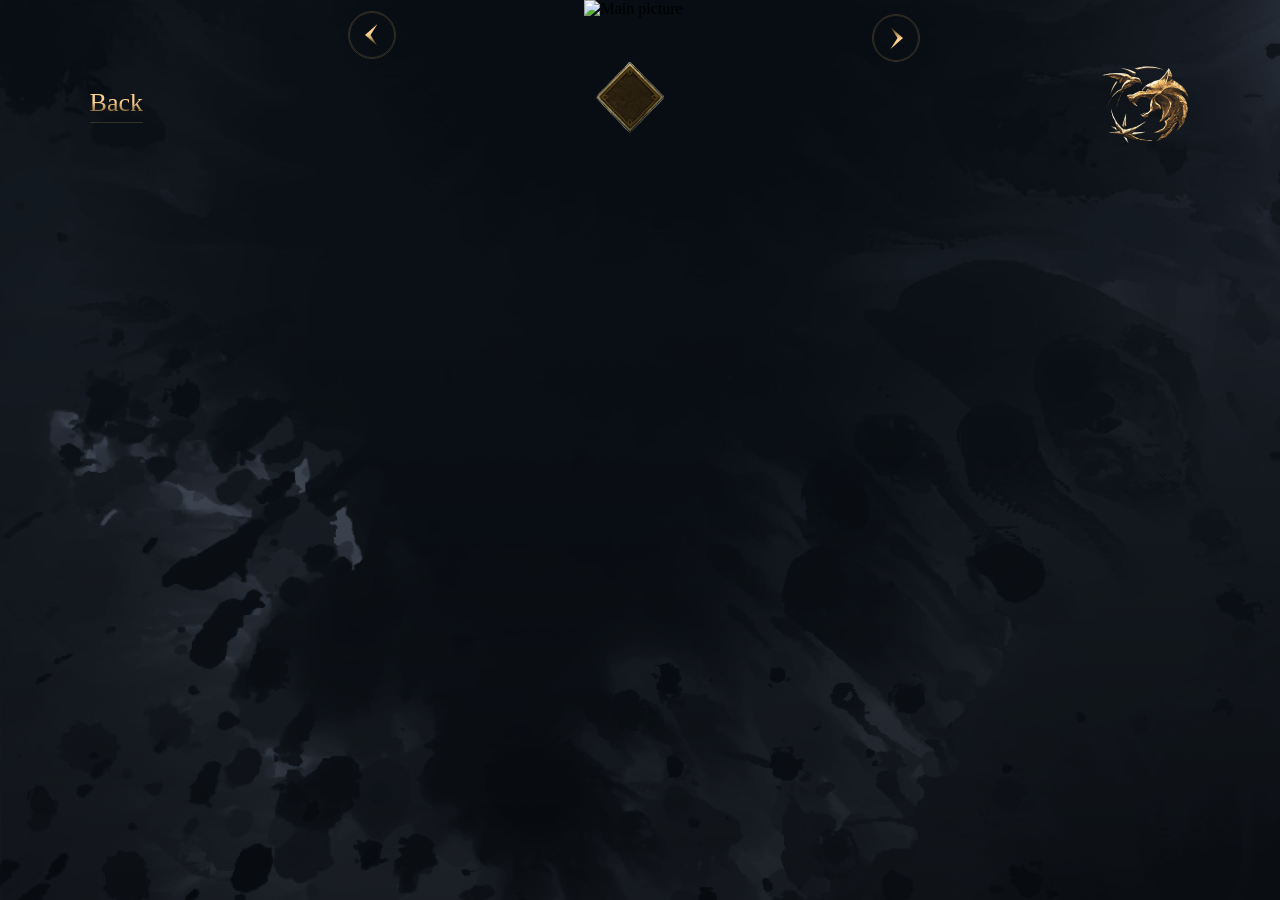
<file: index.html>
<!DOCTYPE html>
<html lang="eng">

<head>
    <meta charset="UTF-8">
    <meta name="viewport" content="width=device-width, initial-scale=1.0">
    <title>Witcher's world</title>
    <link rel="stylesheet" href="style.css">
    <link rel="stylesheet" href="adaptive.css">
    <link rel="icon" href="main/main-1024.png" type="image/x-icon">

<body>
    <div class='back-button-container'>
        <button class="back-button back-button__left-button">Back</button>
        <div class="underline"></div>
    </div>
    <div class="main-block">
        <div class="row main-row">
            <button class="image-button image-button__left-arrow">
                <img src="buttons/arrow.svg" alt="Кнопка" class="button-arrow" />
            </button>
            <div class='main-card'>
                <img id="main-pic" alt="Main picture">
                <span class="text main-text"></span>
                <span class="text description-text"></span>
                <div class="icon main-icon-div">
                    <img src="buttons/icon_number.png">
                    <span class='text text-icon-number'>
                </div>
            </div>
            <button class="image-button image-button__right-arrow">
                <img src="buttons/arrow.svg" alt="Кнопка" class="button-arrow" />
            </button>
        </div>
    </div>
    <button class="image-button image-button__right-button">
        <img src="buttons/logoStart.png" alt="Кнопка" class="corner-image" />
    </button>
    <div class="rod" style='display: none; justify-content: center;'>
    </div>
    <div class="row childs-row childs-row__start">
    </div>

    <script src="scripts/input.js"></script>
    <script src="scripts/elements.js"></script>
    <script src="scripts/personController.js"></script>
    <script src="scripts/main.js"></script>
</body>

</html>
</file>
<file: style.css>
body {
    margin: 0;
    width: 99vw;
    font-family: 'Crimson Text', serif;
    background-image: url('bg/bg-1440.png');
    background-repeat: no-repeat;
    background-size: cover;
    background-position: top;
    text-align: center;
    display: flex;
    flex-direction: column;
    align-content: center;
    align-items: center;
}

.image-button {
    background: none;
    border: none;
    padding: 0;
    cursor: pointer;
    width: fit-content
}

.row {
    display: flex;
    justify-content: center;
    align-items: center
}

.button {
    padding: 10px 20px;
    font-size: 16px;
}

.text {
    border: none;
    background: linear-gradient(180deg, #FFD28D 47.92%, #352000 100%);
    color: transparent;
    background-clip: text;
    text-decoration: underline;
}

/*Контейнер для кнопки "Назад"*/
.back-button-container {
    position: absolute;
    display: inline-block;
    left: 7vw;
    top: 88px;
}

/*Кнопка "Назад" слева сверху*/
.back-button {
    background: none;
    border: none;
    background: linear-gradient(180deg, #FFD28D 47.92%, #352000 100%);
    -webkit-background-clip: text;
    color: transparent;
    background-clip: text;
    cursor: pointer;
    padding: 0;
    margin: 0;
    font-family: 'Crimson Text', serif;
    font-size: 26px;
}

/*Полоска под кнопкой "Назад"*/
.underline {
    position: absolute;
    left: 0;
    bottom: -5px;
    height: 5px;
    width: 100%;
    height: 1px;
    background-color: #DBAE64;
    z-index: 0;
    opacity: 20%;
}

/* Показываем полоску при наведении */
.back-button-container:hover .underline {
    opacity: 100%;
}

/*Кнопка справа сверху*/
.image-button__right-button {
    position: absolute;
    right: 7vw;
    top: 65px;
}

/*Картинка кнопки справа сверху*/
.image-button__right-button img {
    width: 88px;
    height: 79px;
}

/*Контейнер хранящий карточку вместе со стрелочками и подпись к главной карточке*/
.main-block {
    display: flex;
    flex-direction: column;
    align-items: center
}

/*Стрелочки по бокам от главной карточки*/
.image-button .button-arrow {
    width: 46px;
    height: 46px;
    border: 1px solid rgba(219, 174, 100, 0.2);
    border-radius: 50%;
    background-color: transparent;
}

/*При наведении на стрелочки по бокам от главной карточки*/
.image-button .button-arrow:hover {
    border-color: rgba(219, 174, 100);
}

/*Контейнер для основной карточки вместе со стрелочками*/
.main-row {
    display: flex;
    align-items: center;
    justify-content: space-between;
    width: 572px;
}

.main-row__start {
    margin-top: 102px;
}

.main-row__not-start {
    margin-top: 67px;
}

/*Правая стрелочка*/
.image-button__right-arrow {
    transform: rotate(180deg);
}

/*Контейнер для хранения картинки вместе с иконкой*/
.main-card {
    position: relative;
    display: flex;
    align-items: center;
    flex-direction: column;
}

/*Клас главной стартовой картинки*/
.main-card__pic_start {
    max-width: 380px;
    max-height: 345px;
    width: 100%;
}

/*Клас главной картинки*/
.main-card__pic_not-start {
    position: relative;
    display: block;
    max-width: 359px;
    max-height: 359px;
    width: 100%;
    border-radius: 50%;
    border: 2px solid transparent;
    border-color: #DBAE64;
}

/*Контейнер с иконкой-сколько-детей*/
.icon {
    position: absolute;
    display: flex;
    justify-content: center;
    align-items: center;
    top: 65%;
    left: 0%;
}

/*Контейнер с иконкой для главной карточки*/
.main-icon-div {
    top: 85%;
    left: 12%;
}

/*Имя главной карточки */
.main-text {
    margin-top: 34px;
    font-size: 61px;
}

/*Описание главной карточки */
.description-text {
    font-size: 17px;
    margin-top: 21px;
}

/*Текст числа детей*/
.text-icon-number {
    position: absolute;
    top: 50%;
    left: 50%;
    transform: translate(-50%, -50%);
    font-size: 29px;
}

/*Жезл между родителем и его детьми*/
.rod {
    background-image: url('main/rod-big.png');
    width: 13px;
    height: 131px;
    margin-top: 66px;
}

/*Контейнер для мини карточек снизу*/
.childs-row {
    flex-wrap: wrap;
    gap: 111px;
}

/*Контейнер для мини карточек снизу при старте*/
.childs-row__start {
    gap: 10vw;
    margin-top: 98px;
    margin-bottom: 113px;
}

/*Контейнер для мини карточек снизу не при старте*/
.childs-row__not-start {
    gap: 20px;
    margin-bottom: 135px;
    margin-top: 76px;
    max-width: 1180px;
}

/*Контейнер одной мини карточки*/
.mini-card {
    display: flex;
    flex-direction: column;
    align-items: center;
}

.mini-card__not-start {
    width: 280px;
    align-self: center;
    flex-grow: 0;
    height: 352px;
}

/*Картинки персонажей в мини карточках*/
.mini-card__image {
    width: 166px;
    height: auto;
    border-radius: 50%;
    overflow: hidden;
    border: 2px solid transparent;
    border-color: #DBAE64;
    cursor: pointer;
}

/*Картинка государства в мини карточках*/
.mini-card__image_state {
    width: 188px;
    height: 188px;
}

/*Имя мини карточки*/
.mini-card__name {
    border: none;
    background: linear-gradient(180deg, #FFD28D 47.92%, #352000 100%);
    color: transparent;
    background-clip: text;
    font-size: 32px;
}

.childs-row__not-start .mini-card__name {
    margin-top: 48px;
}

.childs-row__start .mini-card__name {
    margin-top: 29px;
}

/*Описание мини карточки*/
.mini-card-description {
    border: none;
    background: linear-gradient(180deg, #FFD28D 47.92%, #352000 100%);
    color: transparent;
    background-clip: text;
}
</file>
<file: adaptive.css>
@media (max-width: 1024px) {
    body {
        background-image: url('bg/bg-1024.png');
    }

    .main-card__pic_start {
        max-width: 284px;
        max-height: 257px;
        top: 85px;
    }

    .childs-row__start {
        margin-top: 77px;
        gap: 44px;
    }

    .childs-row__not-start {
        margin-top: 76px;
        gap: 21px;
    }

    .mini-card__not-start {
        width: 228px;
    }

    .mini-card-description {
        margin-top: 10px;
    }
}

@media (max-width: 768px) {
    body {
        background-image: url('bg/bg-768.png');
    }

    .main-row {
        margin-top: 123px;
    }

    .main-card__pic_start {
        max-width: 444px;
        max-height: 401px;
    }

    .childs-row {
        margin-top: 113px;
        margin-bottom: 127px;
    }

    .childs-row__not-start {
        margin-bottom: 162px;
    }

    .mini-card__not-start {
        width: 234px;
    }

    .text-icon-number {
        font-size: 29px;
    }
}

@media (max-width: 600px) {
    body {
        background-image: url('bg/bg-320.png');
    }

    .main-row {
        min-width: 320px;
        width: 90vw;
    }

    .back-button-container {
        top: 7vw;
    }

    .image-button__right-button {
        top: 7vw;
    }

    .main-card__pic_start {
        width: 80vw;
        height: auto;
    }

    .main-card__pic_not-start {
        width: 66vw;
    }

    /*Стрелочки по бокам от главной карточки*/
    .image-button .button-arrow {
        width: 38px;
        height: 38px;
    }
}

@media (max-width: 320px) {
    .body {
        background-size: 320px auto;
    }

    .main-row {
        min-width: 262px;
        width: 262px;
    }

    .main-row__start {
        margin-top: 60px;
    }

    .main-row__not-start {
        margin-top: 86px;
    }

    .back-button-container {
        top: 36px;
    }

    .back-button {
        font-size: 17px;
    }

    .image-button__right-button {
        top: 29px;
    }

    .image-button__right-button img {
        width: 40px;
        height: 36px;
    }

    .main-card__pic_start {
        max-width: 202px;
        max-height: 181px;
    }

    .main-card__pic_not-start {
        max-width: 168px;
        max-height: 168px;
    }

    /*Стрелочки по бокам от главной карточки*/
    .image-button .button-arrow {
        width: 36px;
        height: 36px;
    }

    .main-text {
        font-size: 41px;
    }

    .state-image {
        max-width: 120px;
        max-height: 120px;
    }

    /*картинка иконки*/
    .icon-number {
        width: 30px;
        height: 33px;
    }

    .label-card {
        font-size: 19;
    }

    .rod {
        background-image: url('main/rod-mini.svg');
        height: 57px;
        margin-top: 5vw;
    }
    
    .childs-row__start {
        margin-top: 59px;
        margin-bottom: 70px;
    }

    .childs-row__not-start {
        margin-top: 17px;
        gap: 15px;
        margin-bottom: 41px;
    }

    .mini-card__not-start {
        padding-top: 29px;
        width: 133px;
        height: 223px;
    }

    .mini-card__image {
        max-width: 120px;
        max-height: 120px;
    }

    .mini-card__name {
        margin-top: 23px;
        font-size: 19px;
    }

    .childs-row__not-start .mini-card__name {
        margin-top: 14px;
    }

    .text-icon-number {
        font-size: 14px;
    }
}
</file>
